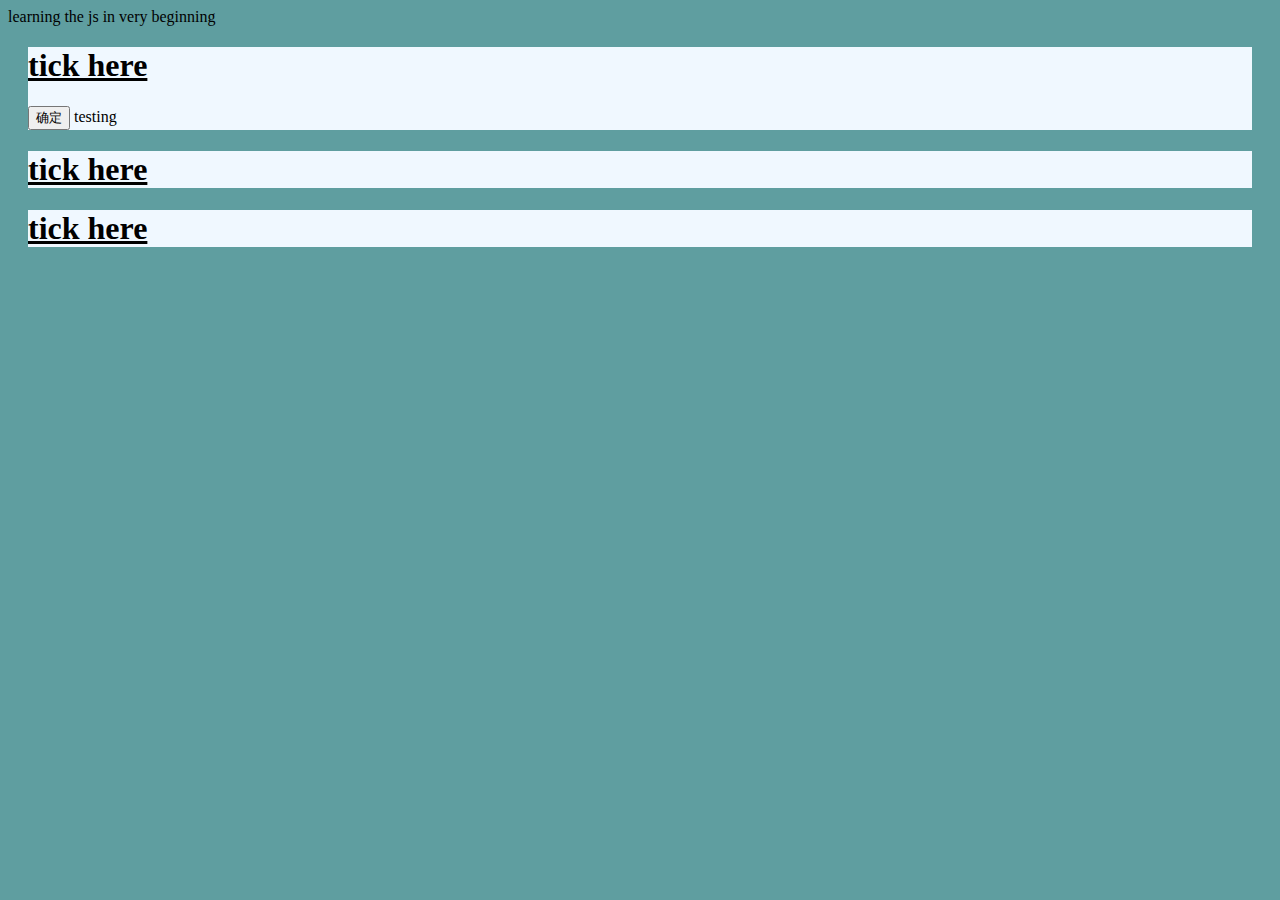
<file: index.html>
<!DOCTYPE html>
<!-- <html lang="en"> -->
<head>
    <meta charset="UTF-8">
    <!-- <meta http-equiv ="refresh" content ="60;url=http://www.baidu.com"/> -->

    <link rel ="stylesheet" type ="text/css" href ="css/main.css"/>
    <script src="js/home.js"></script>
    <title>testing</title>

</head>
<body>

    <div>
        <a href ="page1.html" target ="_self"><h1>tick here</h1></a>
        <input type ="button" value ="确定" onclick ="oneFunction()"/>
        <script>document.write("testing")</script>
    </div>

    <div>
        <a href ="page2.html" target ="_self"><h1>tick here</h1></a>
    </div>

    <div>
        <a href ="page3.html" target ="_self"><h1>tick here</h1></a>
    </div>
</body>
</html>
</file>
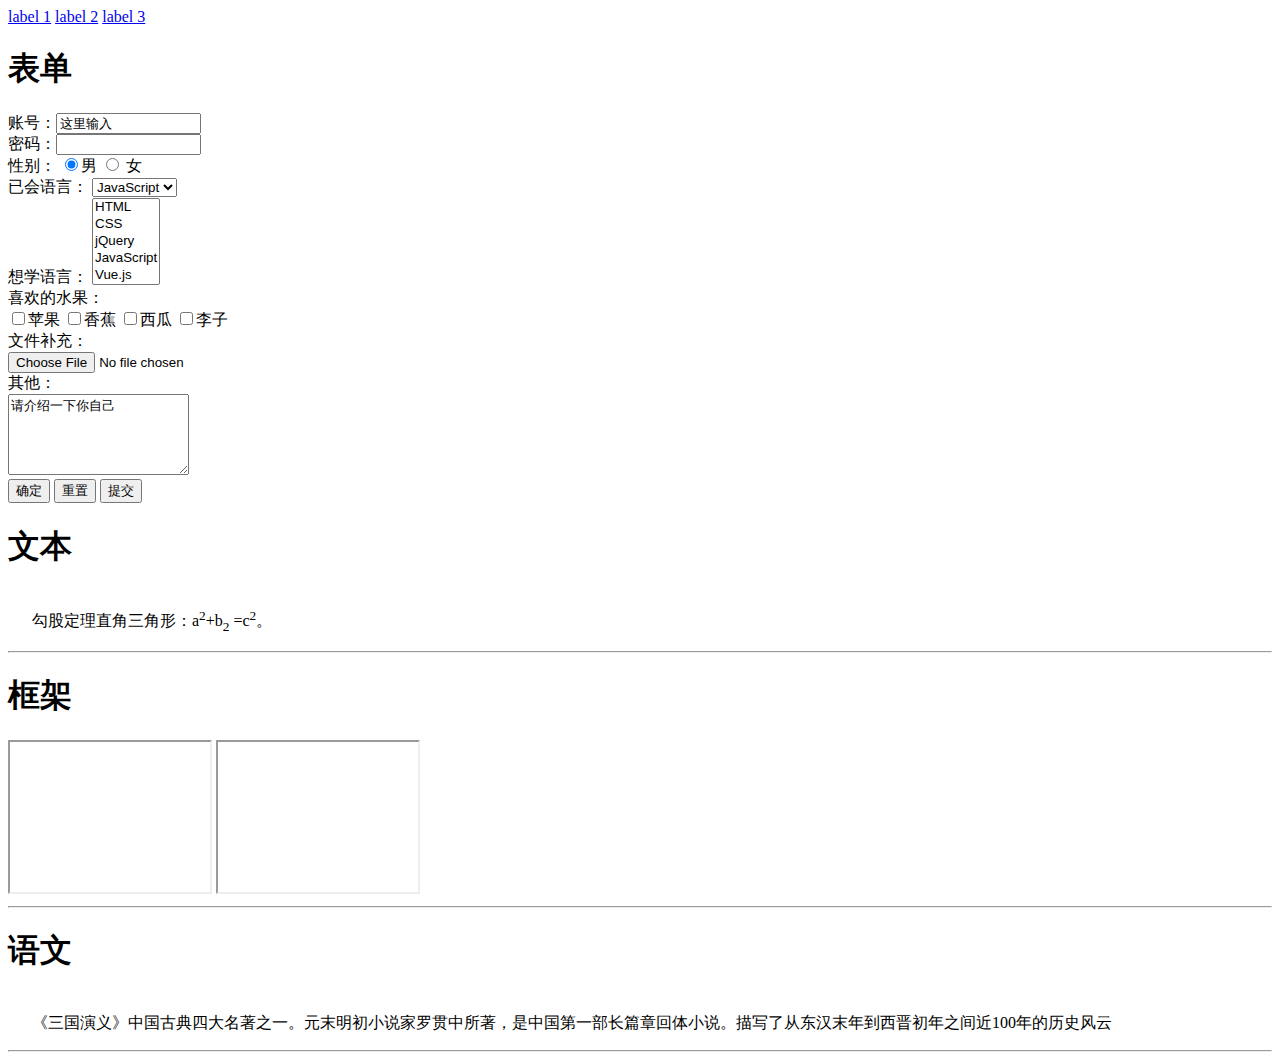
<file: page2.html>
<!DOCTYPE html>
<html lang="en">
<head>
    <meta charset="UTF-8">
    <title>page 2</title>
</head>
<body>
    <div>
        <!--锚点链接，在页面内导航到连接所在的地方，需要#定义锚点-->
        <a href ="#label1">label 1</a>
        <a href ="#label2">label 2</a>
        <a href ="#label3">label 3</a>
    </div>


    <div id ="label1">
        <h1>表单</h1>
        <form method="post">
            账号：<input type ="text" value ="这里输入" size ="15"/><br/>
            密码：<input type ="password" maxlength ="10" size ="15"/><br/>

            性别：
            <label><input type ="radio" name ="gender" value ="man" checked/>男</label>
            <label><input type ="radio" name ="gender" value ="women"/> 女</label>
            <br/>

            已会语言：
            <select>
                <option>HTML</option>
                <option>CSS</option>
                <option>jQuery</option>
                <option selected>JavaScript</option>
                <option>Vue.js</option>
            </select>
            <br/>

            想学语言：
            <select multiple size ="5"> <!--选取多项，可以使用“Ctrl+鼠标左键”来选取; size >=4  -->
                <option>HTML</option>
                <option>CSS</option>
                <option>jQuery</option>
                <option>JavaScript</option>
                <option>Vue.js</option>
            </select>
            <br/>

            喜欢的水果：<br/>
            <label>
                <input type="checkbox" name="fruit" value="苹果"/>苹果
                <input type="checkbox" name="fruit" value="香蕉"/>香蕉
                <input type="checkbox" name="fruit" value="西瓜"/>西瓜
                <input type="checkbox" name="fruit" value="李子"/>李子
            </label>
            <br/>

            文件补充：<br/>
            <input type="file"/>
            <br/>

            其他：<br/>
            <textarea rows="5" cols="20">请介绍一下你自己</textarea>
            <br/>

            <input type="button" value="确定" />
            <input type="reset" value="重置" />
            <input type="submit" value="提交"/>

        </form>
    </div>


    <div id ="label2">
        <h1>文本</h1>
        <p> 
            <br/>
            &nbsp;&nbsp;&nbsp;&nbsp;&nbsp;&nbsp;勾股定理直角三角形：a<sup>2</sup>+b<sub>2</sub> =c<sup>2</sup>。</p>
        <hr/>
    </div>



    <div id ="label3">
        <h1>框架</h1>
        <div>
            <iframe src="http://www.lvyestudy.com" width="200" height="150"></iframe>
            <iframe src="http://www.sina.com" width="200" height="150"></iframe>
        </div>
       
        <hr/>
    </div>

    <div>
        <h1>语文</h1>
        <p> 
            <br/>
            &nbsp;&nbsp;&nbsp;&nbsp;&nbsp;&nbsp;《三国演义》中国古典四大名著之一。元末明初小说家罗贯中所著，是中国第一部长篇章回体小说。描写了从东汉末年到西晋初年之间近100年的历史风云</p>
        <hr/>
    </div>
</body>
</html>
</file>
<file: css/main.css>
body{
    background-color: cadetblue;
}

a{
    color :rgb(0, 0, 0);
}
a:visited{
    color :yellow;
}
a:hover{
    color :aliceblue;
}
a:active{
    color: red;
}

div{
    background-color: aliceblue;
    margin: 20px;
}
</file>
